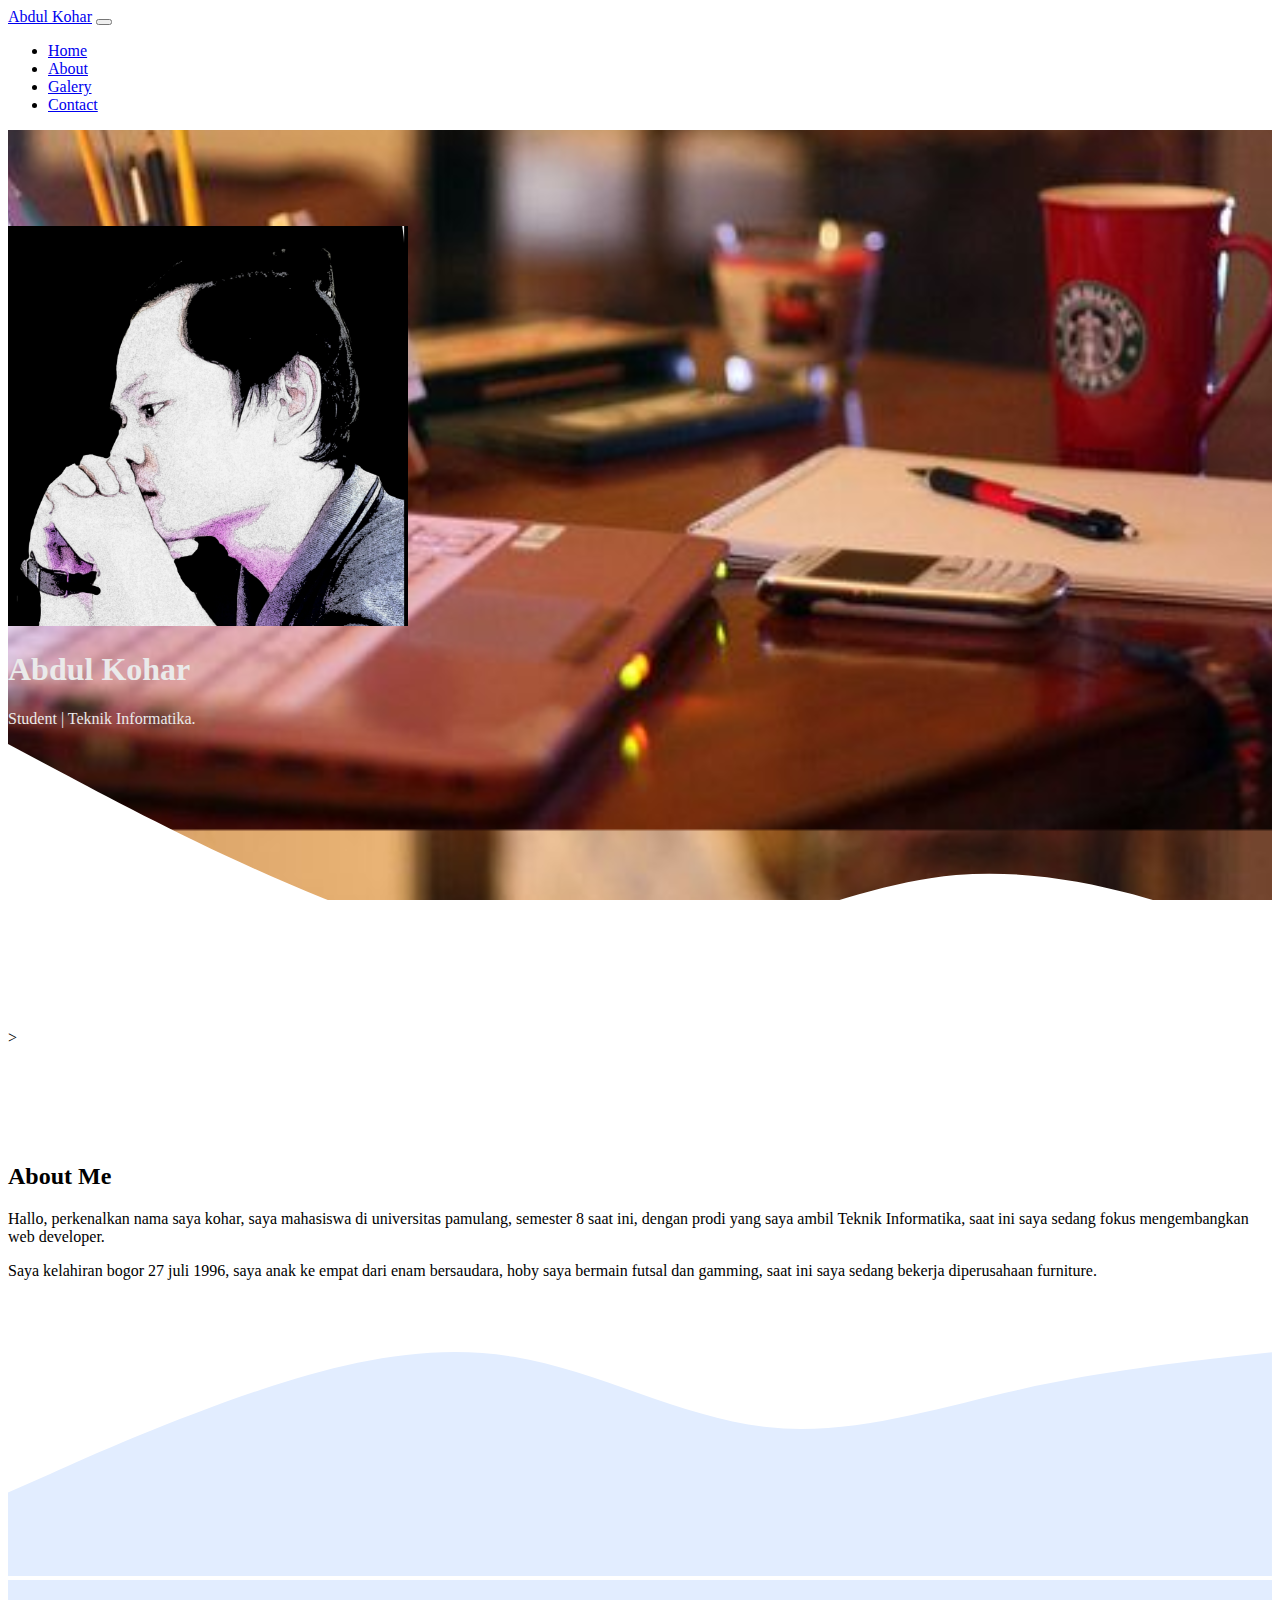
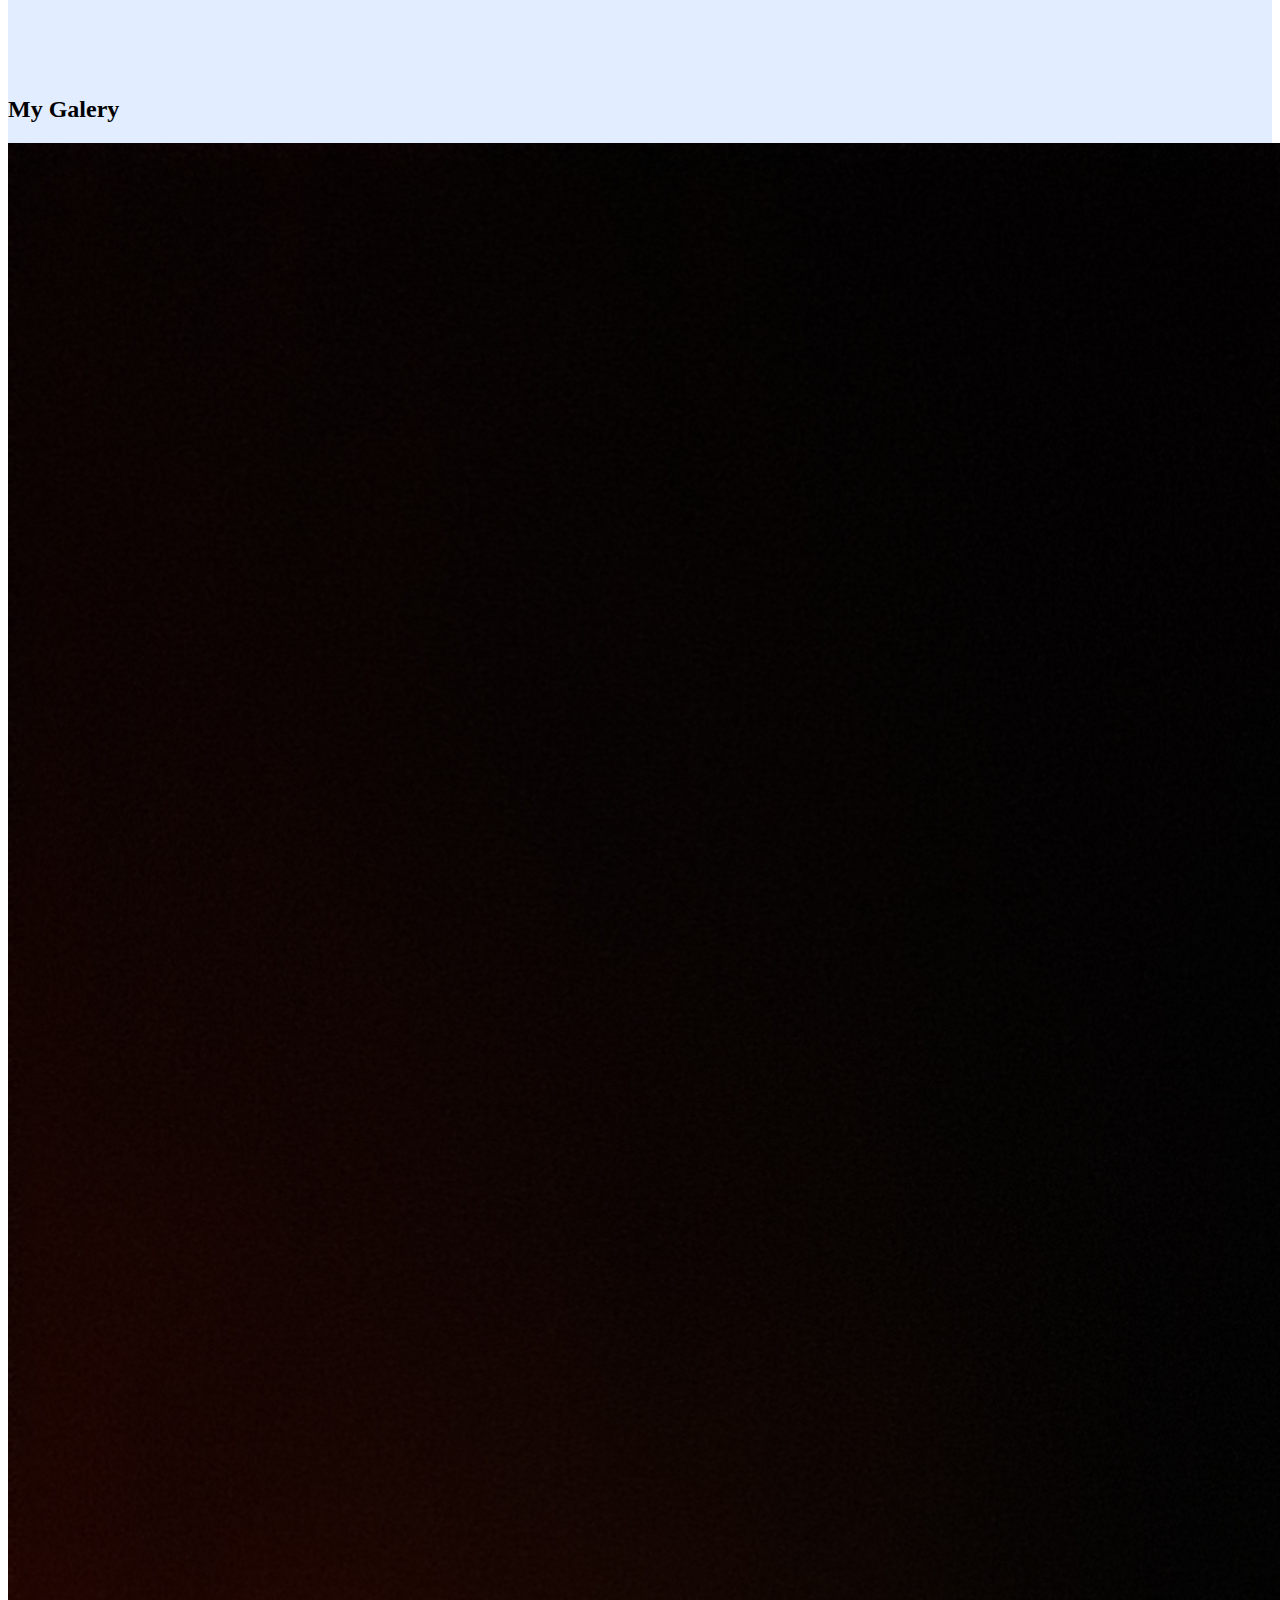
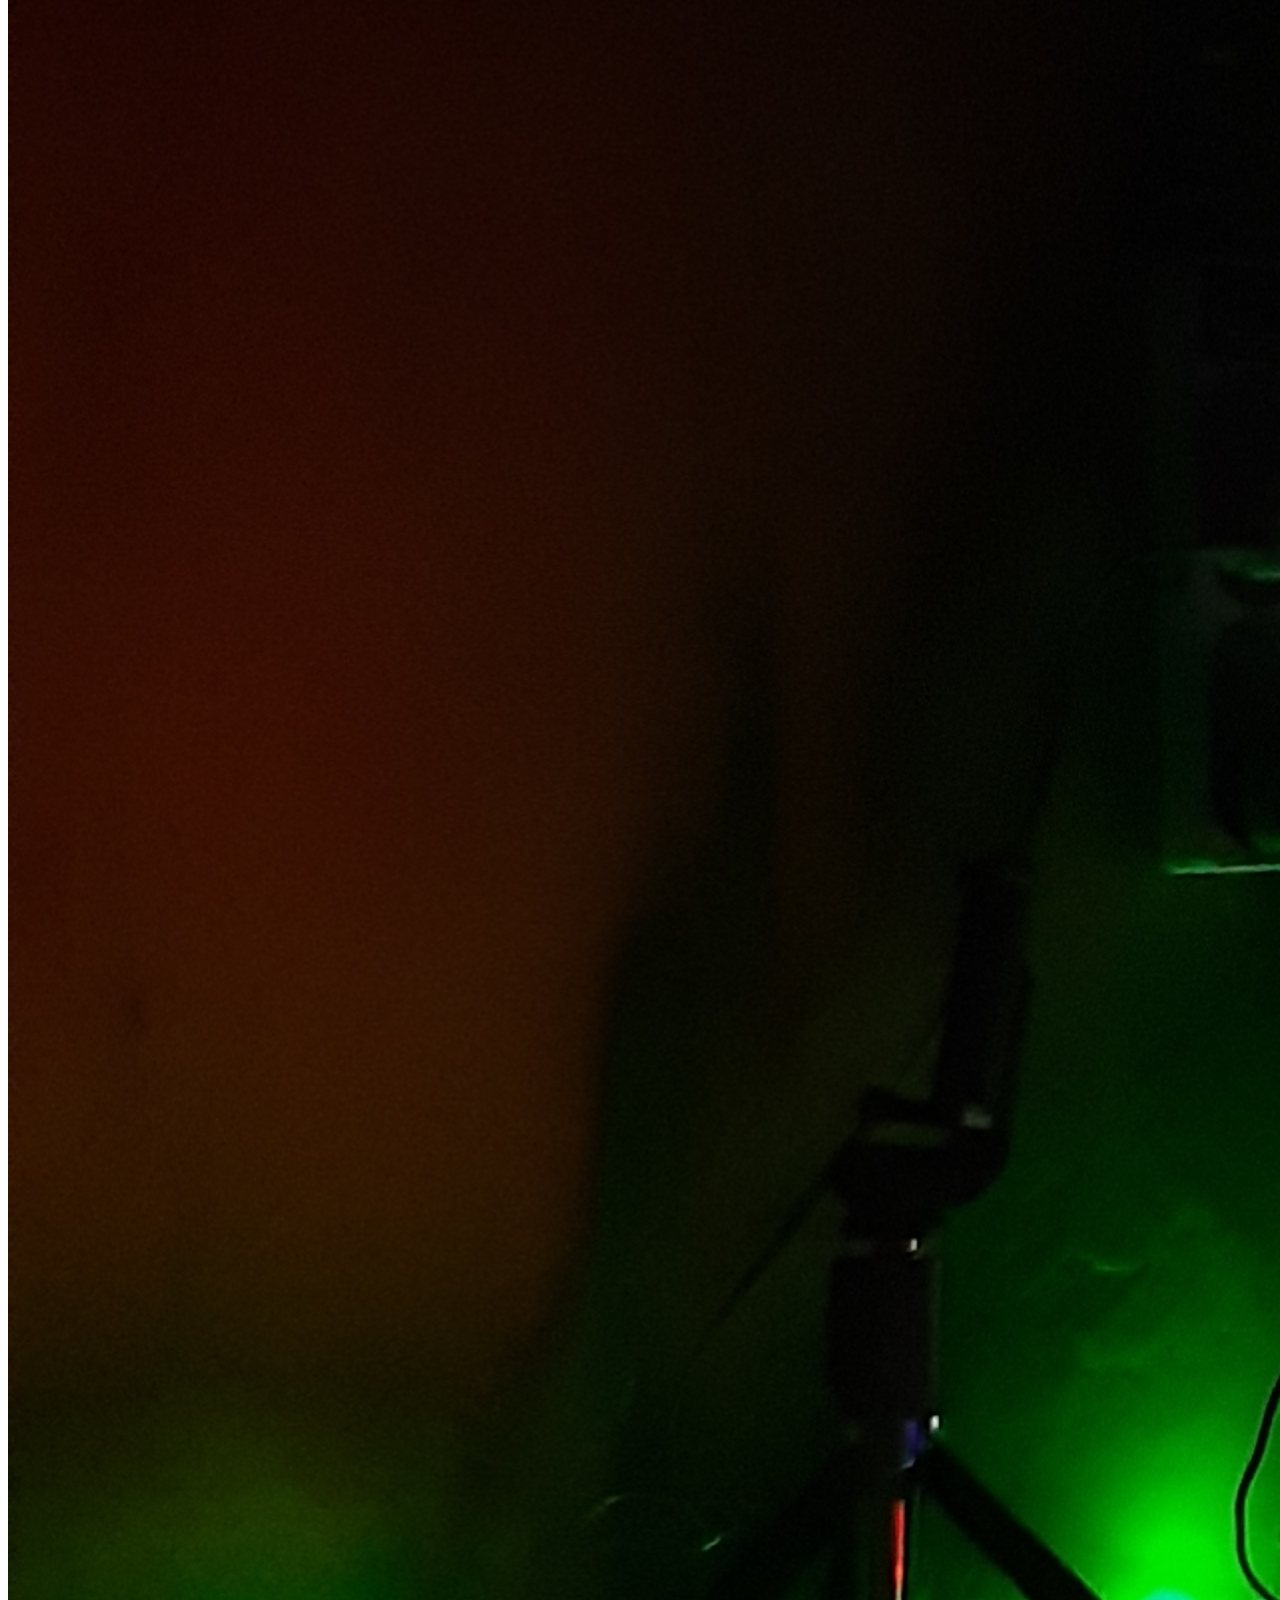
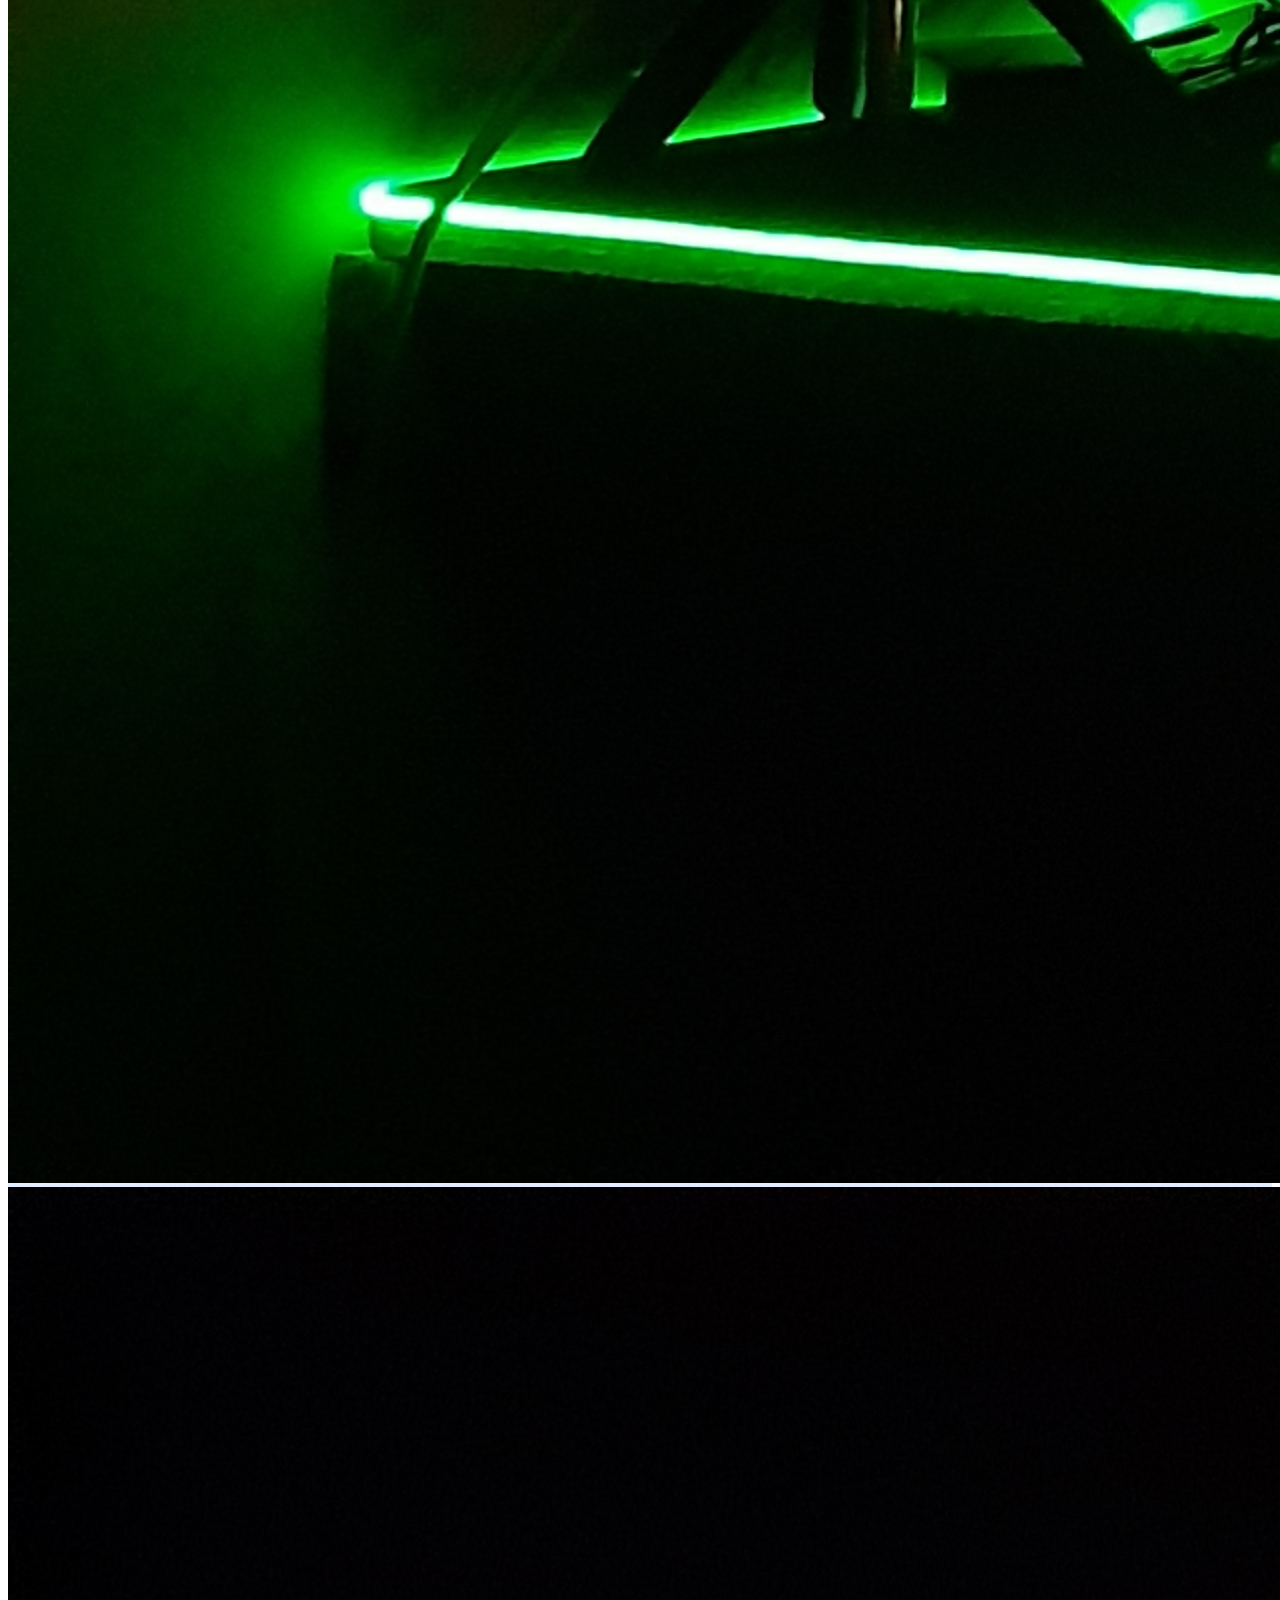
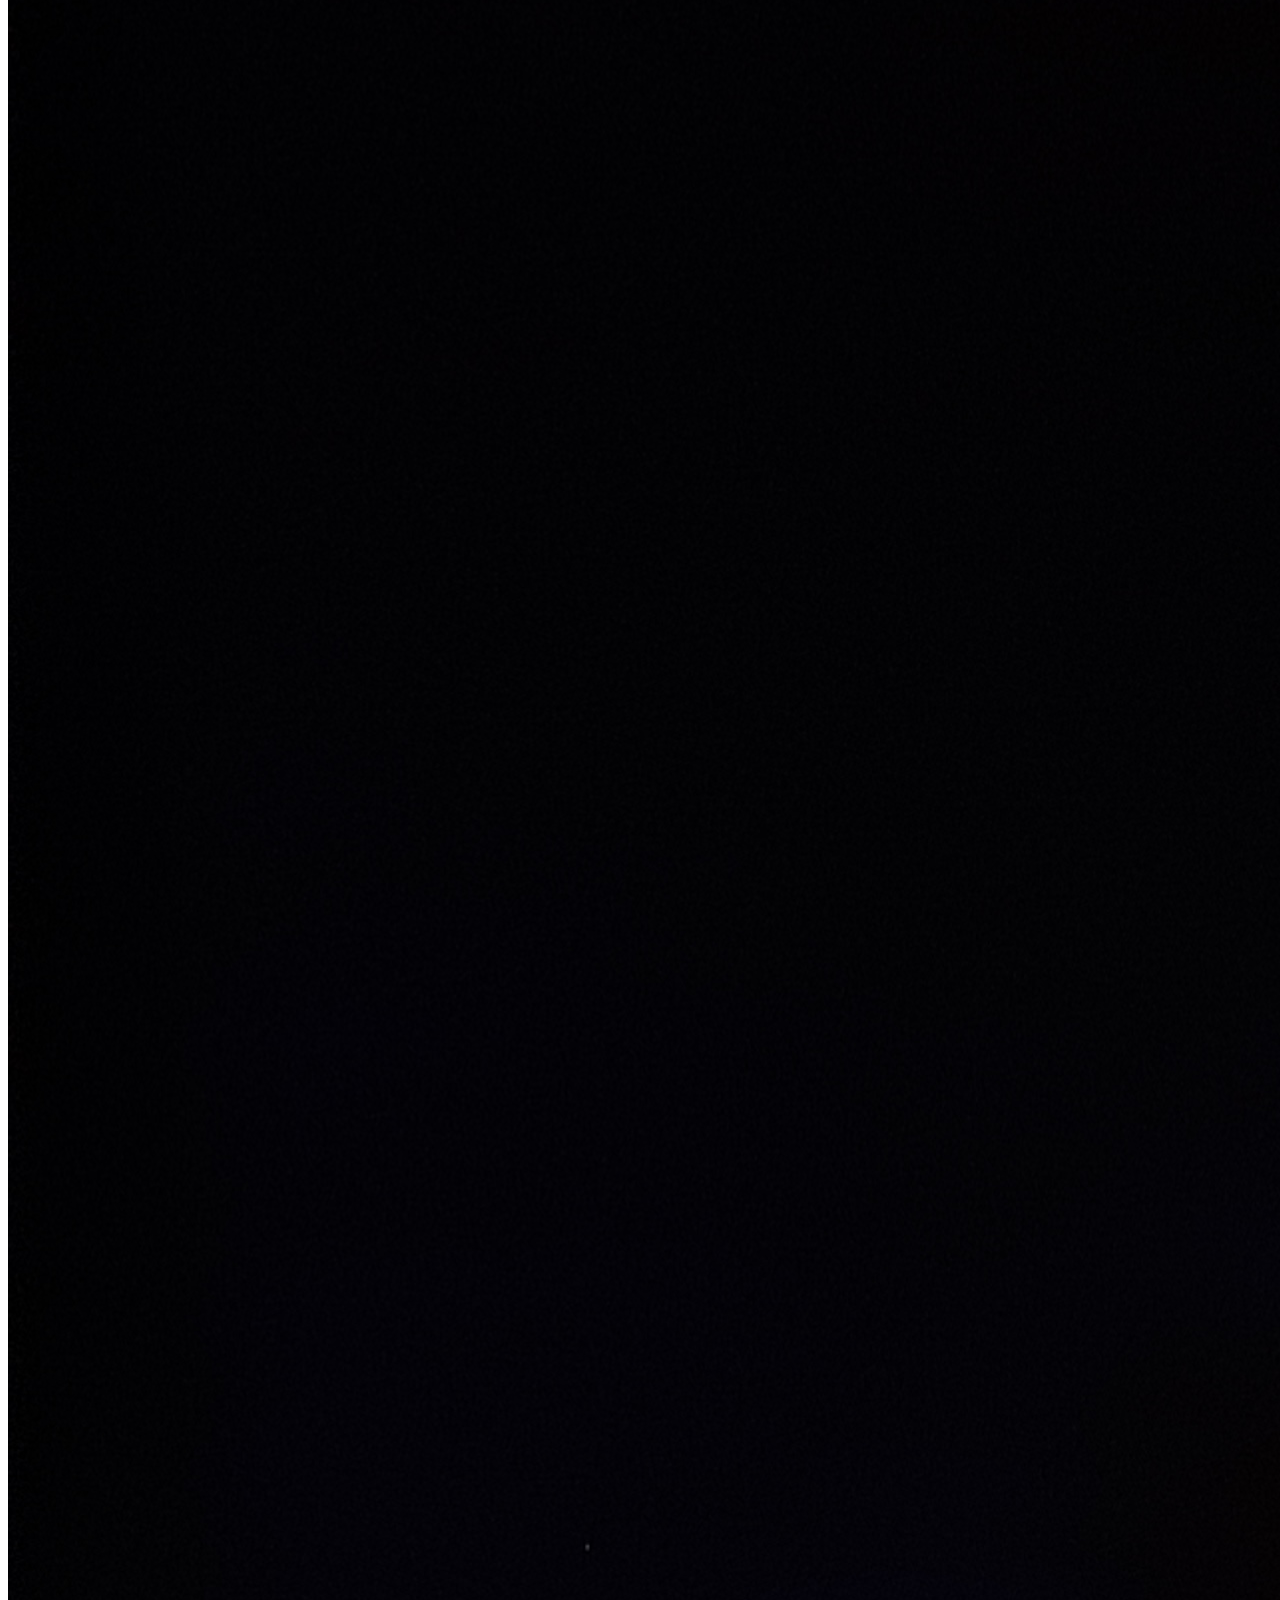
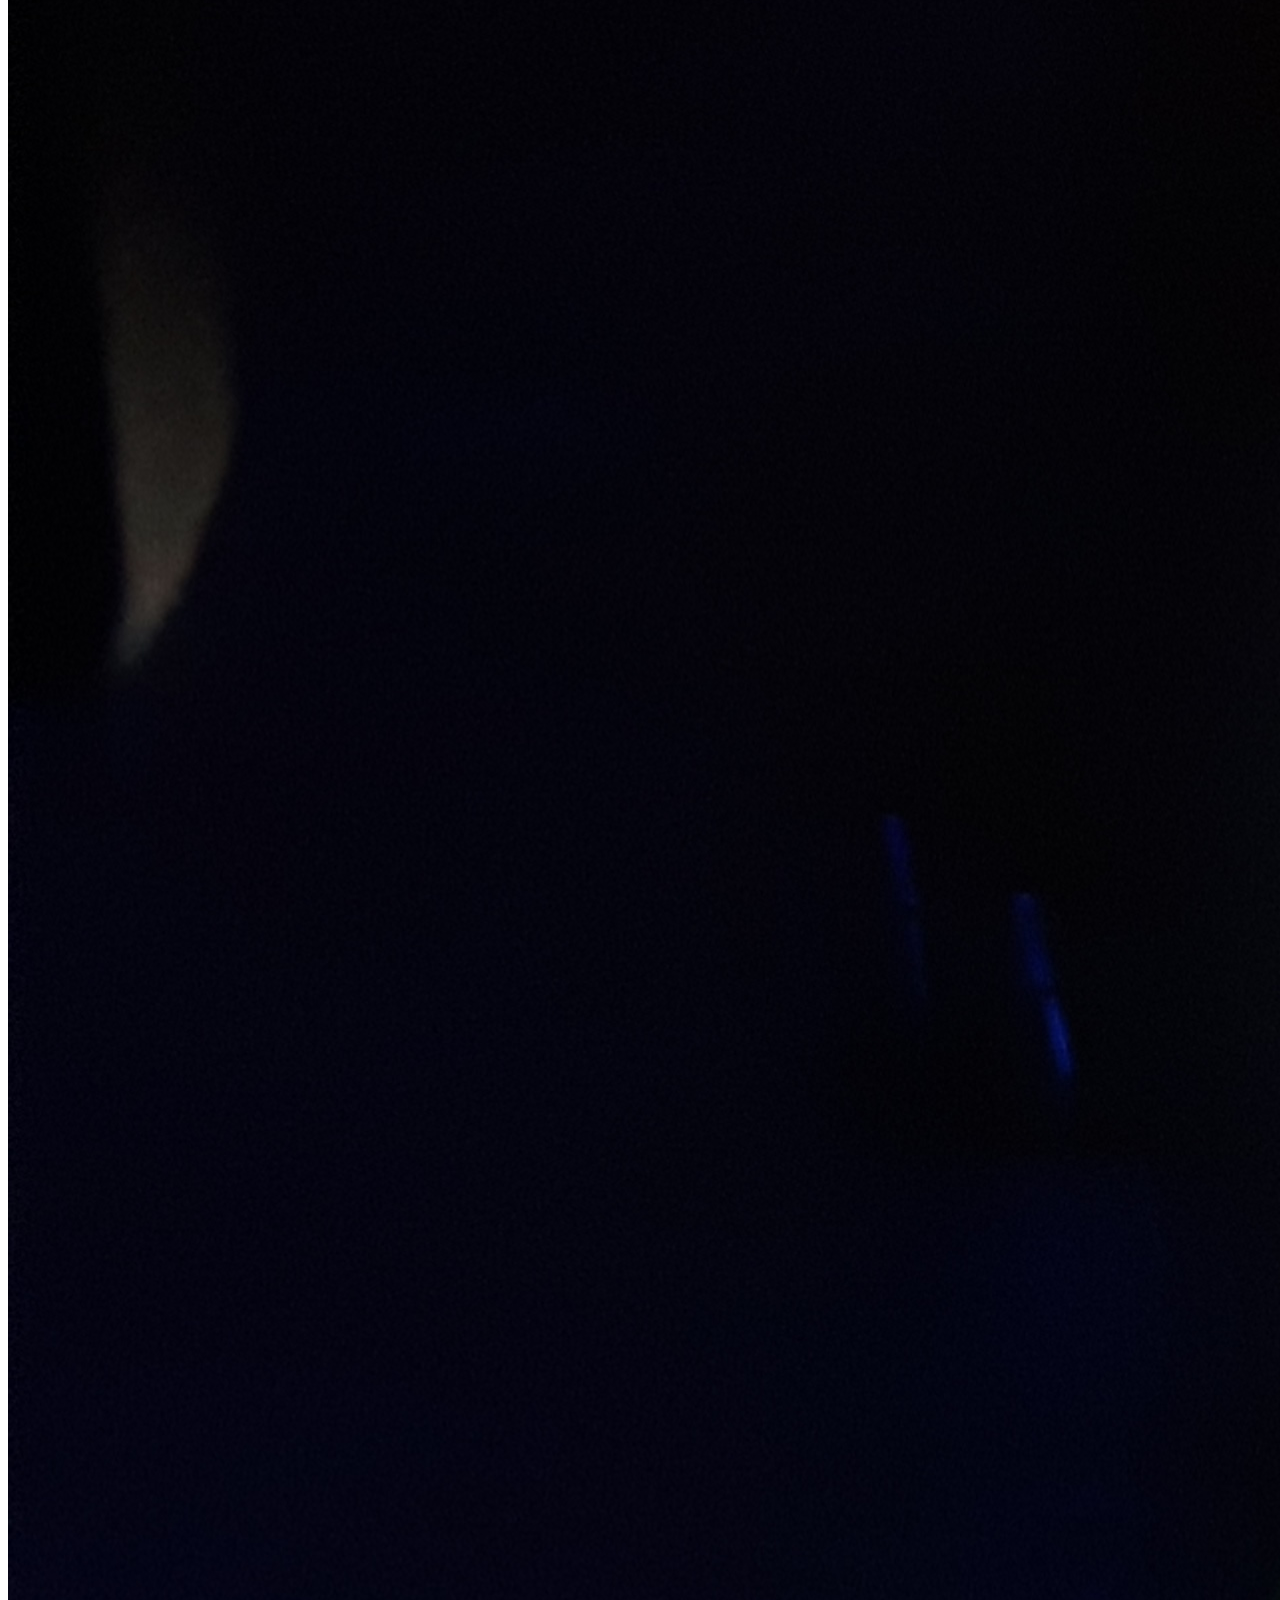
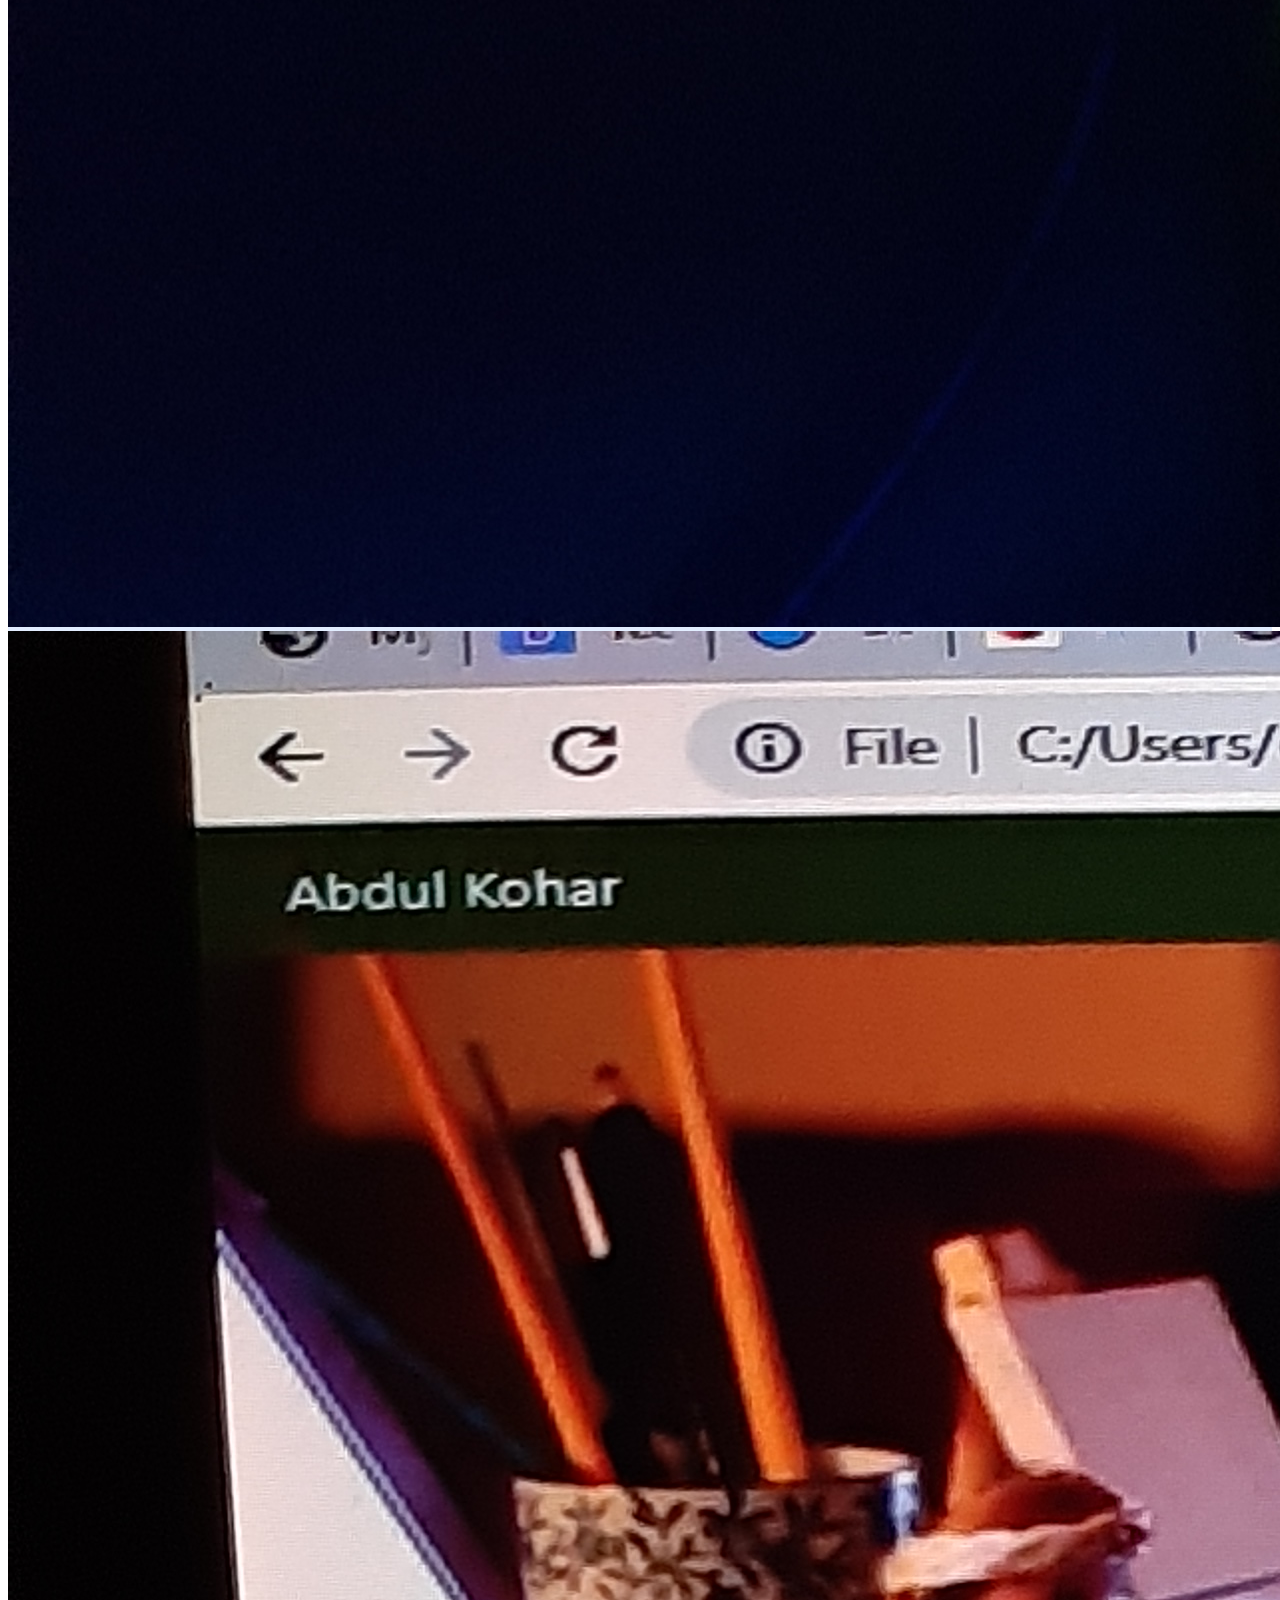
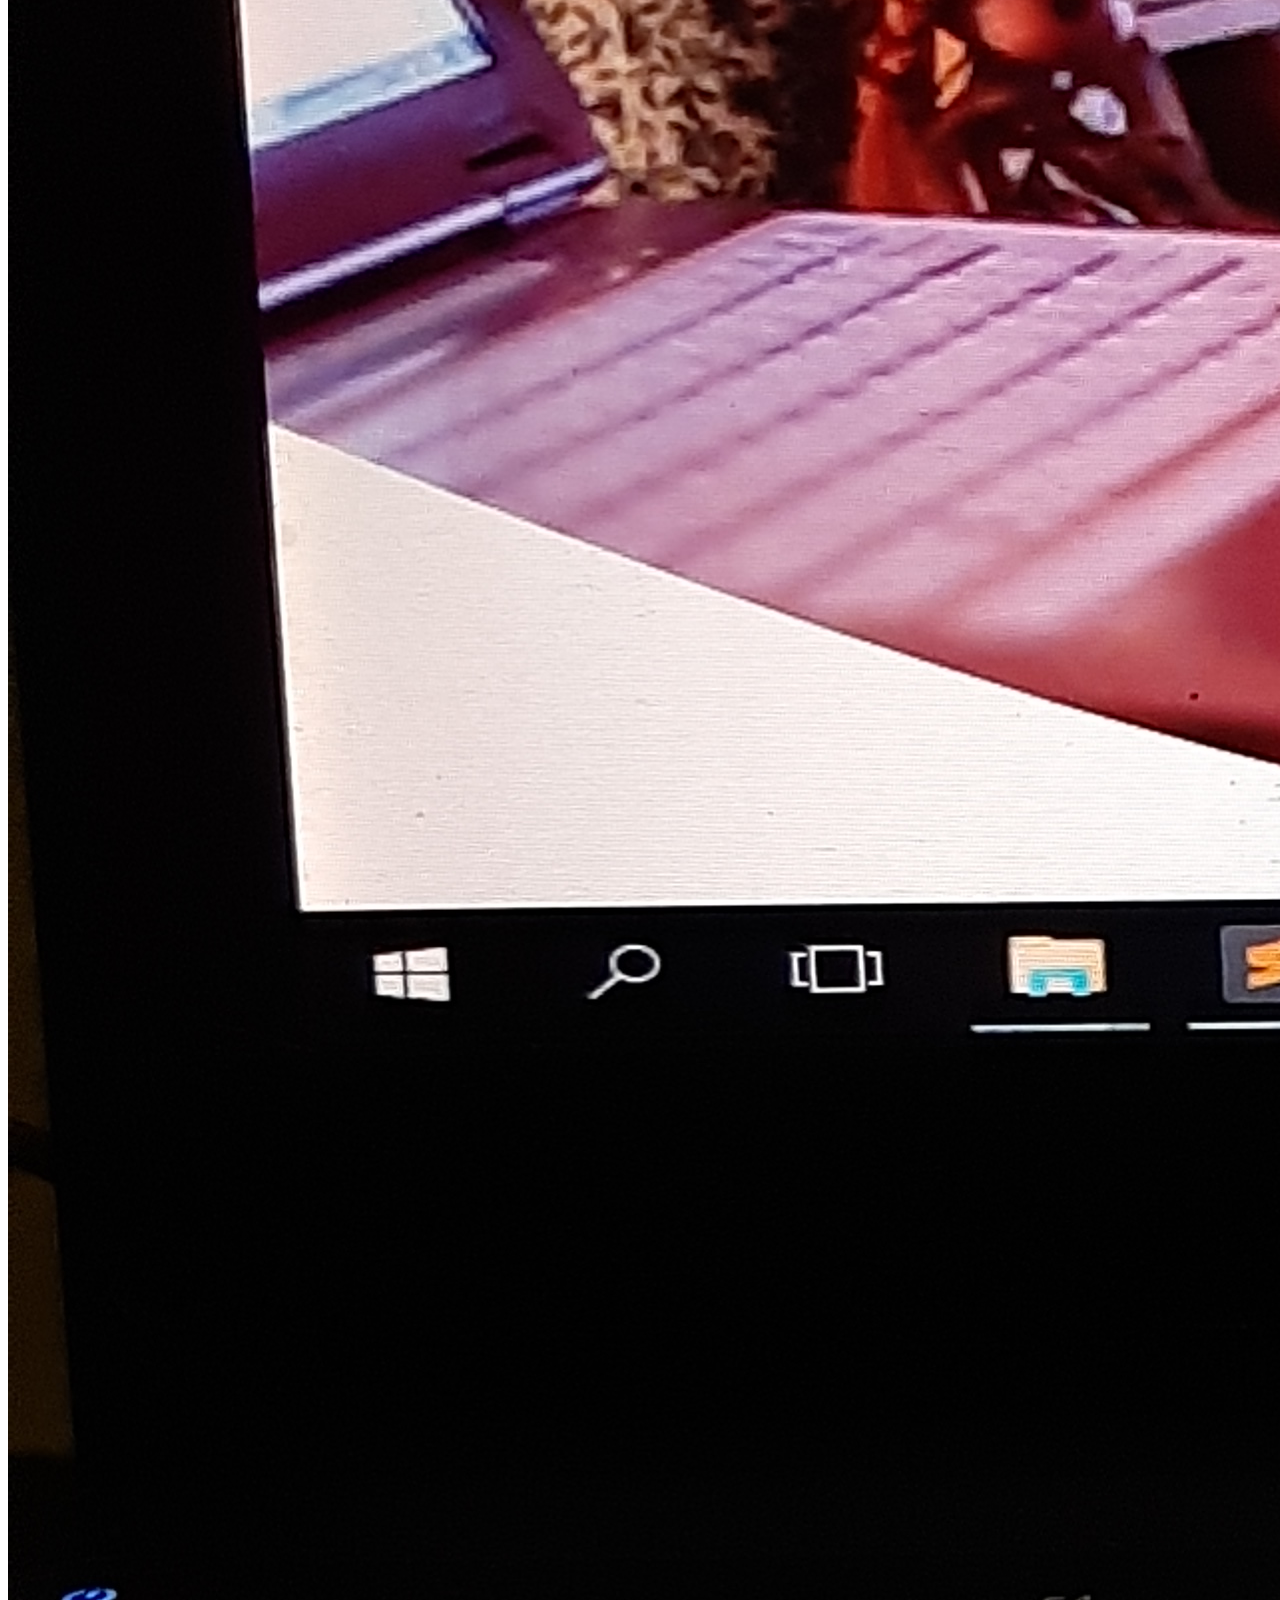
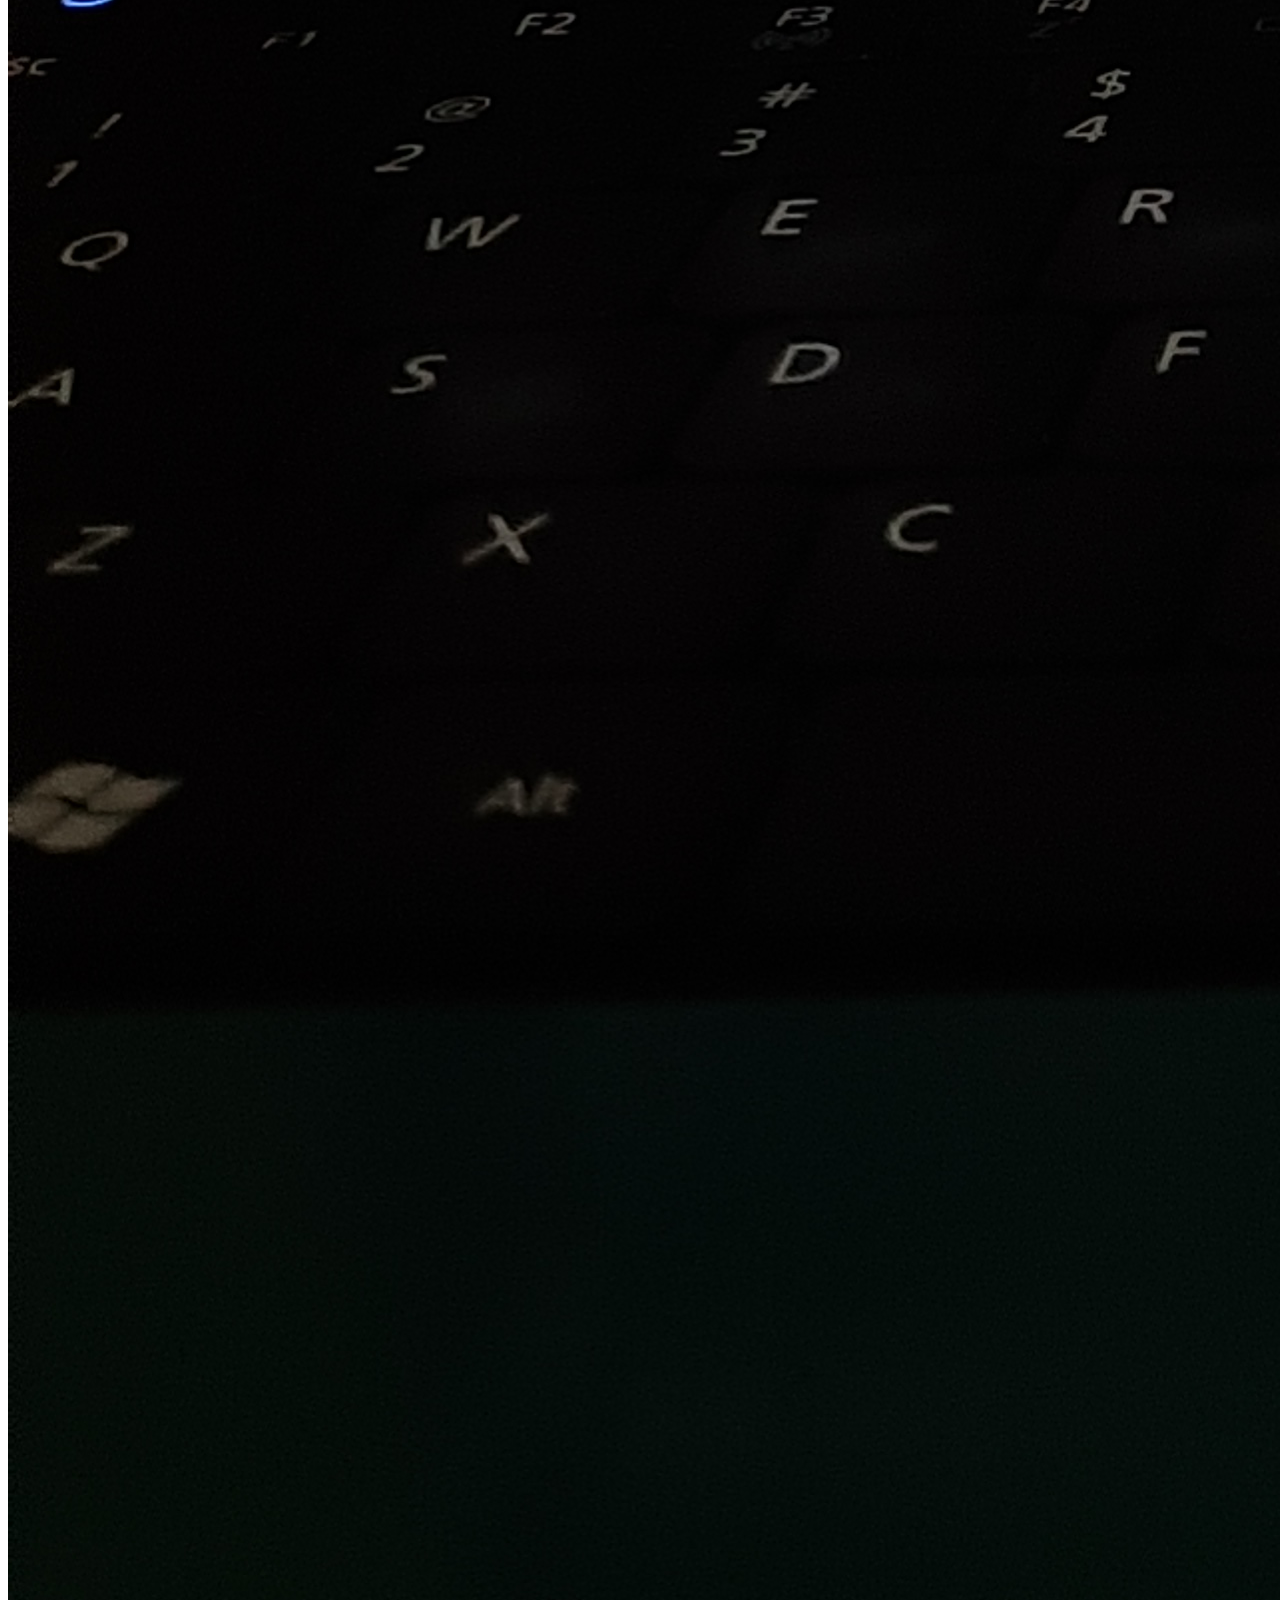
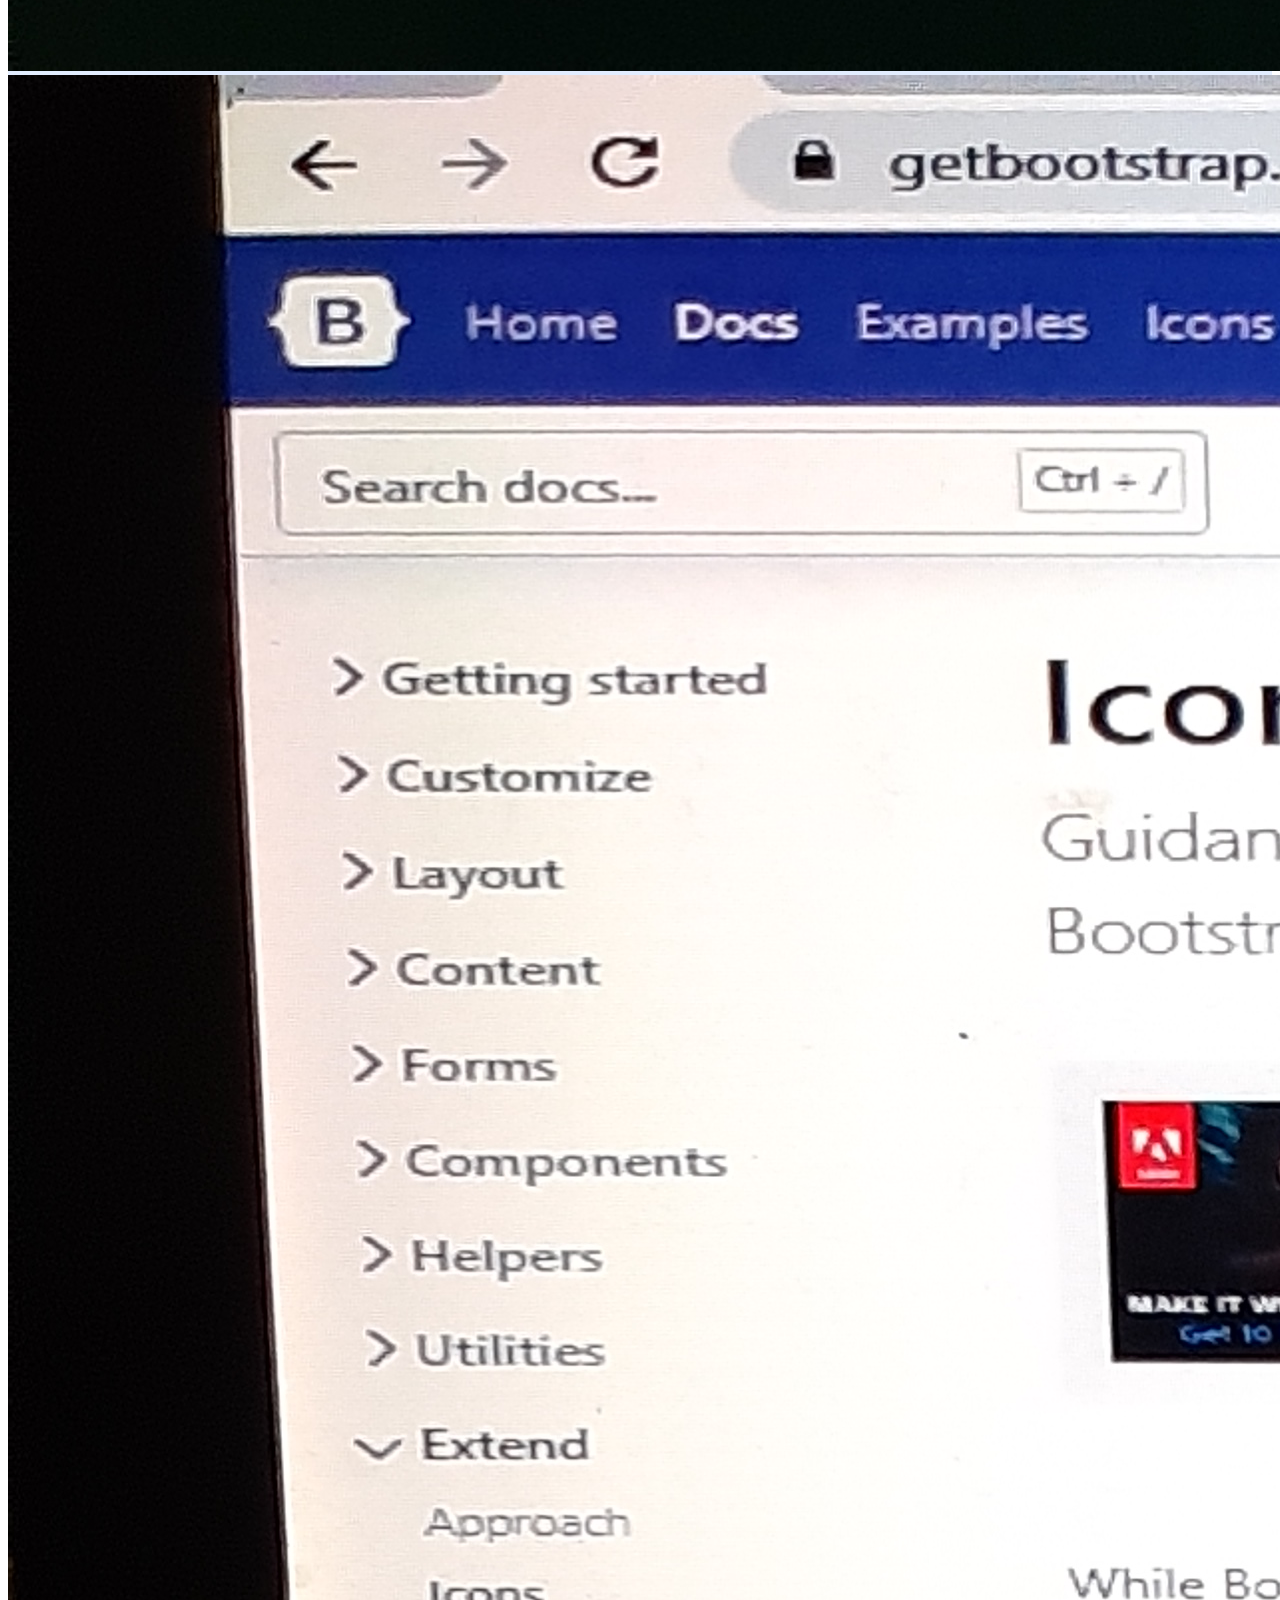
<file: index.html>
<!doctype html>
<html lang="en">
  <head>
    <!-- Required meta tags -->
    <meta charset="utf-8">
    <meta name="viewport" content="width=device-width, initial-scale=1">

    <!-- Bootstrap CSS -->
    <link href="https://cdn.jsdelivr.net/npm/bootstrap@5.0.2/dist/css/bootstrap.min.css" rel="stylesheet" integrity="sha384-EVSTQN3/azprG1Anm3QDgpJLIm9Nao0Yz1ztcQTwFspd3yD65VohhpuuCOmLASjC" crossorigin="anonymous">


    <!-- my css -->
    <link rel="stylesheet"  href="css/style.css">
    




    <title>My Portfolio | Abdul Kohar</title>
  </head>
  <body id="home">
    <i class="fal fa-quidditch"></i>

    <!-- navbar -->
  <nav class="navbar navbar-expand-lg navbar-dark bg-success shadow-sm fixed-top">
    <div class="container">
      <a class="navbar-brand" href="#">Abdul Kohar</a>
   
      <button class="navbar-toggler" type="button" data-bs-toggle="collapse" data-bs-target="#navbarNav" aria-controls="navbarNav" aria-expanded="false" aria-label="Toggle navigation">
        <span class="navbar-toggler-icon"></span>
      </button>
    <div class="collapse navbar-collapse" id="navbarNav">
      <ul class="navbar-nav ms-auto">
        <li class="nav-item">
          <a class="nav-link active" aria-current="page" href="#home">Home</a>
        </li>
        <li class="nav-item">
          <a class="nav-link" href="#about">About</a>
        </li>
        <li class="nav-item">
          <a class="nav-link" href="#galery">Galery</a>
        </li>
         <li class="nav-item">
          <a class="nav-link" href="#contact">Contact</a>
        </li>
      </ul>
    </div>
  </div>
 </nav>
    <!-- akhir navbar -->



    <!-- jumbotron -->
   <section class="jumbotron text-center">
    <img src="img/jumbotron.jpg" alt="Abdul Kohar" width="200" class="rounded-circle  img-thumbnail" />
      <h1 class="display-4">Abdul Kohar</h1>
        <p class="lead">Student | Teknik Informatika.</p>
        <svg xmlns="http://www.w3.org/2000/svg" viewBox="0 0 1440 320"><path fill="#fff" fill-opacity="1" d="M0,0L60,32C120,64,240,128,360,176C480,224,600,256,720,240C840,224,960,160,1080,149.3C1200,139,1320,181,1380,202.7L1440,224L1440,320L1380,320C1320,320,1200,320,1080,320C960,320,840,320,720,320C600,320,480,320,360,320C240,320,120,320,60,320L0,320Z"></path></svg>
  </section>>
    <!-- akhir jumbotron -->

    <!-- About -->
    <section  id="about">
      <div class="container">
        <div class="row text-center mb-3">
          <div class="col">
            <h2>About Me</h2>
          </div>
        </div>
        <div class="row justify-content-center fs-5">
          <div class="col-md-4">
            <p>Hallo, perkenalkan nama saya kohar, saya mahasiswa di universitas pamulang, semester 8 saat ini, dengan prodi yang saya ambil Teknik Informatika, saat ini saya sedang fokus mengembangkan web developer.</p>
          </div>
          <div class="col-md-4">
            <p>Saya kelahiran bogor 27 juli 1996, saya anak ke empat dari enam bersaudara, hoby saya bermain futsal dan gamming, saat ini saya sedang bekerja diperusahaan furniture. </p>
          </div>
        </div>
      </div> 
     <svg xmlns="http://www.w3.org/2000/svg" viewBox="0 0 1440 320"><path fill="#e2edff" fill-opacity="1" d="M0,224L48,202.7C96,181,192,139,288,106.7C384,75,480,53,576,69.3C672,85,768,139,864,149.3C960,160,1056,128,1152,106.7C1248,85,1344,75,1392,69.3L1440,64L1440,320L1392,320C1344,320,1248,320,1152,320C1056,320,960,320,864,320C768,320,672,320,576,320C480,320,384,320,288,320C192,320,96,320,48,320L0,320Z"></path></svg>
    </section>
    <!-- akhir about -->


    <!-- pembuka galery -->
    <section id="galery">
      <div class="container">
        <div class="row text-center mb-3">
          <div class="col">
            <h2>My Galery</h2>
          </div>
        </div>
        <div class="row  justify-content-center">
          <div class="col-md-4 mb-3">
            <div class="card">
              <img src="img/project/1.jpg" class="card-img-top" alt="...">
              
            </div>
          </div>
          <div class="col-md-4 mb-3">
            <div class="card">
              <img src="img/project/2.jpg" class="card-img-top" alt="...">
              
            </div>
        </div>
         <div class="col-md-4 mb-3">
            <div class="card">
              <img src="img/project/3.jpg" class="card-img-top" alt="...">
            
            </div>
        </div>
         <div class="col-md-4 mb-3">
            <div class="card">
              <img src="img/project/4.jpg" class="card-img-top" alt="...">
            </div>
        </div>
        <div class="col-md-4 mb-3">
            <div class="card">
              <img src="img/project/5.jpg" class="card-img-top" alt="...">
             
            </div>
        </div>
        <div class="col-md-4 mb-3">
            <div class="card">
              <img src="img/project/6.jpg" class="card-img-top" alt="...">
             
            </div>
        </div>
      </div>
   <svg xmlns="http://www.w3.org/2000/svg" viewBox="0 0 1440 320"><path fill="#fff" fill-opacity="1" d="M0,64L48,106.7C96,149,192,235,288,229.3C384,224,480,128,576,112C672,96,768,160,864,170.7C960,181,1056,139,1152,101.3C1248,64,1344,32,1392,16L1440,0L1440,320L1392,320C1344,320,1248,320,1152,320C1056,320,960,320,864,320C768,320,672,320,576,320C480,320,384,320,288,320C192,320,96,320,48,320L0,320Z"></path></svg>
    </section>
    <!-- penutup galery -->

    <!-- pembuka contact -->
     <section id="contact">
      <div class="container">
        <div class="row text-center mb-3">
          <div class="col">
            <h2>Contact Me</h2>
          </div>
        </div>
        <div class="row justify-content-center">
          <div class="col-md-5">
           <div class="alert alert-success alert-dismissible fade show d-none my-alert" role="alert">
                <strong>Berhasil!</strong> Pesan telah terkirim.
                <button type="button" class="btn-close" data-bs-dismiss="alert" aria-label="Close"></button>
              </div>
            <form name="portfolio-form-contact">
            <div class="mb-3">
              <label for="name" class="form-label">Nama</label>
              <input type="text" class="form-control" id="name" aria-describedby="name" name="nama" placeholder="Masukkan Nama"/>
            </div>
             <div class="mb-3">
              <label for="notel" class="form-label">No Telephon</label>
              <input type="notel" class="form-control" id="notel" aria-describedby="notel" name="no telephon"/>
            </div>
             <div class="mb-3">
              <label for="email" class="form-label">Email</label>
              <input type="email" class="form-control" id="email" aria-describedby="email" name="email"/>
            </div>
            <div class="mb-3">
             <label for="pesan" class="form-label">Pesan</label>
              <textarea class="form-control" id="pesan" rows="3" name="pesan"></textarea>
            </div>
            <button type="submit" class="btn btn-primary btn-kirim">Kirim</button>

              <button class="btn btn-primary btn-loading d-none" type="button" disabled>
              <span class="spinner-grow spinner-grow-sm" role="status" aria-hidden="true"></span>
              Loading...

            </button>
           </form>
          </div>
        </div>
      </div>
    <svg xmlns="http://www.w3.org/2000/svg" viewBox="0 0 1440 320"><path fill="#0d6efd" fill-opacity="1" d="M0,160L48,176C96,192,192,224,288,197.3C384,171,480,85,576,90.7C672,96,768,192,864,197.3C960,203,1056,117,1152,106.7C1248,96,1344,160,1392,192L1440,224L1440,320L1392,320C1344,320,1248,320,1152,320C1056,320,960,320,864,320C768,320,672,320,576,320C480,320,384,320,288,320C192,320,96,320,48,320L0,320Z"></path></svg>
      <i class="fa fa-coffee fa-4x"></i>
    
     </section>
    <!-- penutup contact -->


    <!-- footer -->
    <footer class="bg-primary text-white pb-5">
      <p class="text-center">Created | <a href="https://www.instagram.com/akohar27/" class="text-white fw-bold text-center"> Abdul Kohar</a></p>
    
    </footer>
    <!-- penutup footer -->











    
    <script src="https://cdn.jsdelivr.net/npm/bootstrap@5.0.2/dist/js/bootstrap.bundle.min.js" integrity="sha384-MrcW6ZMFYlzcLA8Nl+NtUVF0sA7MsXsP1UyJoMp4YLEuNSfAP+JcXn/tWtIaxVXM" crossorigin="anonymous"></script>

    
    <script>
      const scriptURL = 'https://script.google.com/macros/s/AKfycbzOxmIyTM9iNLAqemivSbMf9af0IcYQycWmO5hfeg5KwfrEY8RLst9sfx6QAHRWnxGv/exec'
      const form = document.forms['portfolio-form-contact'];
      const btnKirim = document.querySelector('.btn-kirim');
      const btnLoading = document.querySelector('.btn-loading');
      const myAlert = document.querySelector('.my-alert');
      




        form.addEventListener('submit', (e) => {
        e.preventDefault();
        // saat di klik
        // tampilan loading

        btnLoading.classList.toggle('d-none');
        btnKirim.classList.toggle('d-none');
        fetch(scriptURL, { method: 'POST', body: new FormData(form) })
          .then((response) => {

            btnLoading.classList.toggle('d-none');
            btnKirim.classList.toggle('d-none');
            //my alert
             myAlert.classList.toggle('d-none');
            // riset
            form.reset();
            console.log('Success!', response);
        })
          .catch(error => console.error('Error!', error.message));
      });
  </script>

   
  </body>
</html>
</file>
<file: css/style.css>
.jumbotron {
	background-image: url('..//img/header-bg1.jpg');
	background-attachment: fixed;
	background-size: cover;
	background-position: 0 -70px;
	color: #eaeaea;
	padding-top: 6rem;
	background-color: #e2edff;
}

.jumbotron img {
	width: 400px;
}


#galery {
	background-color: #e2edff;
}

#contact {
	background-color: #fff;
}

section {
	padding-top: 6rem;
}
</file>
